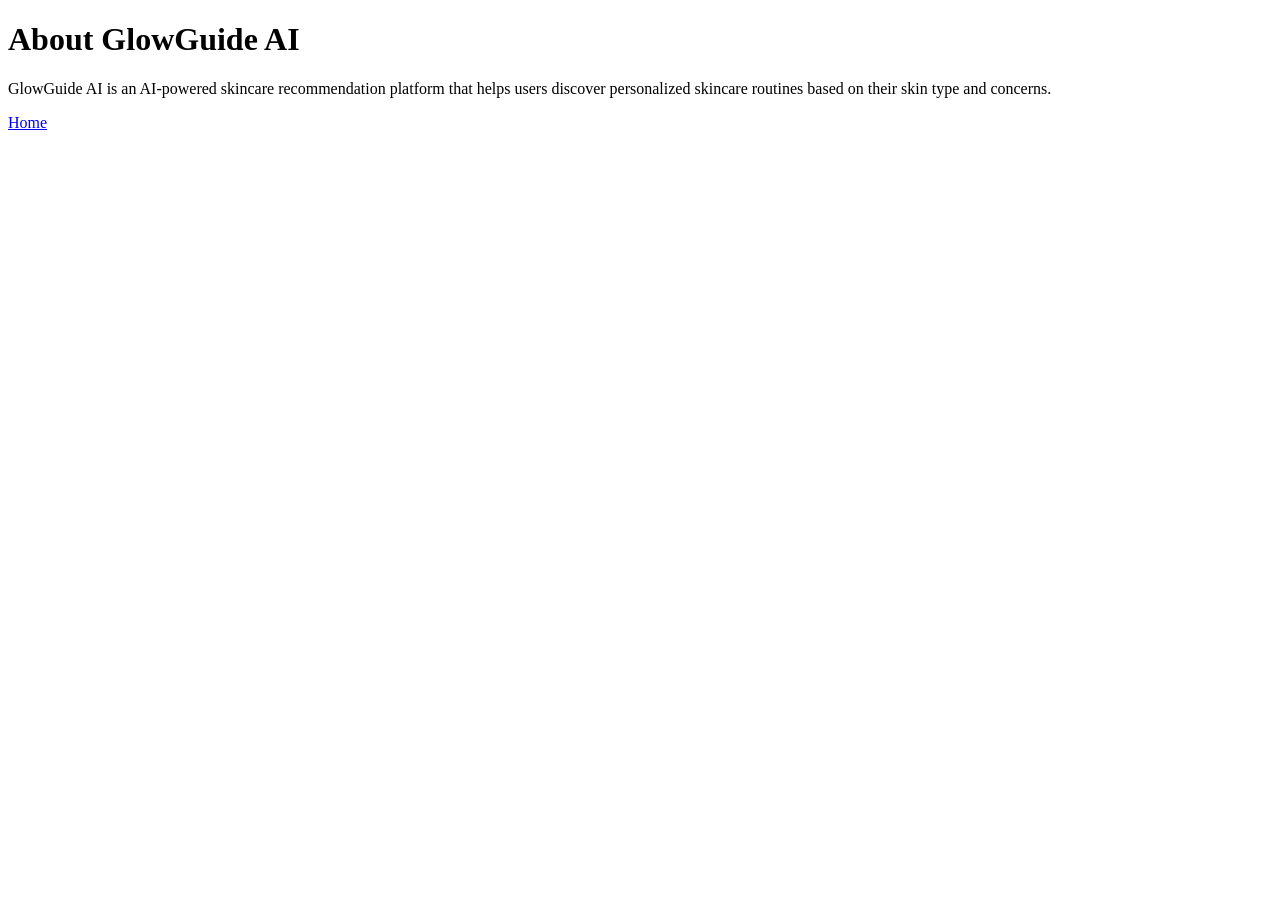
<file: templates/about.html>
<!DOCTYPE html>
<html lang="en">
<head>
    <meta charset="UTF-8">
    <meta name="viewport" content="width=device-width, initial-scale=1.0">
    <title>About GlowGuide AI</title>
</head>
<body>

    <h1>About GlowGuide AI</h1>

    <p>
        GlowGuide AI is an AI-powered skincare recommendation platform that helps users
        discover personalized skincare routines based on their skin type and concerns.
    </p>

    <a href="/">Home</a>

</body>
</html>
</file>
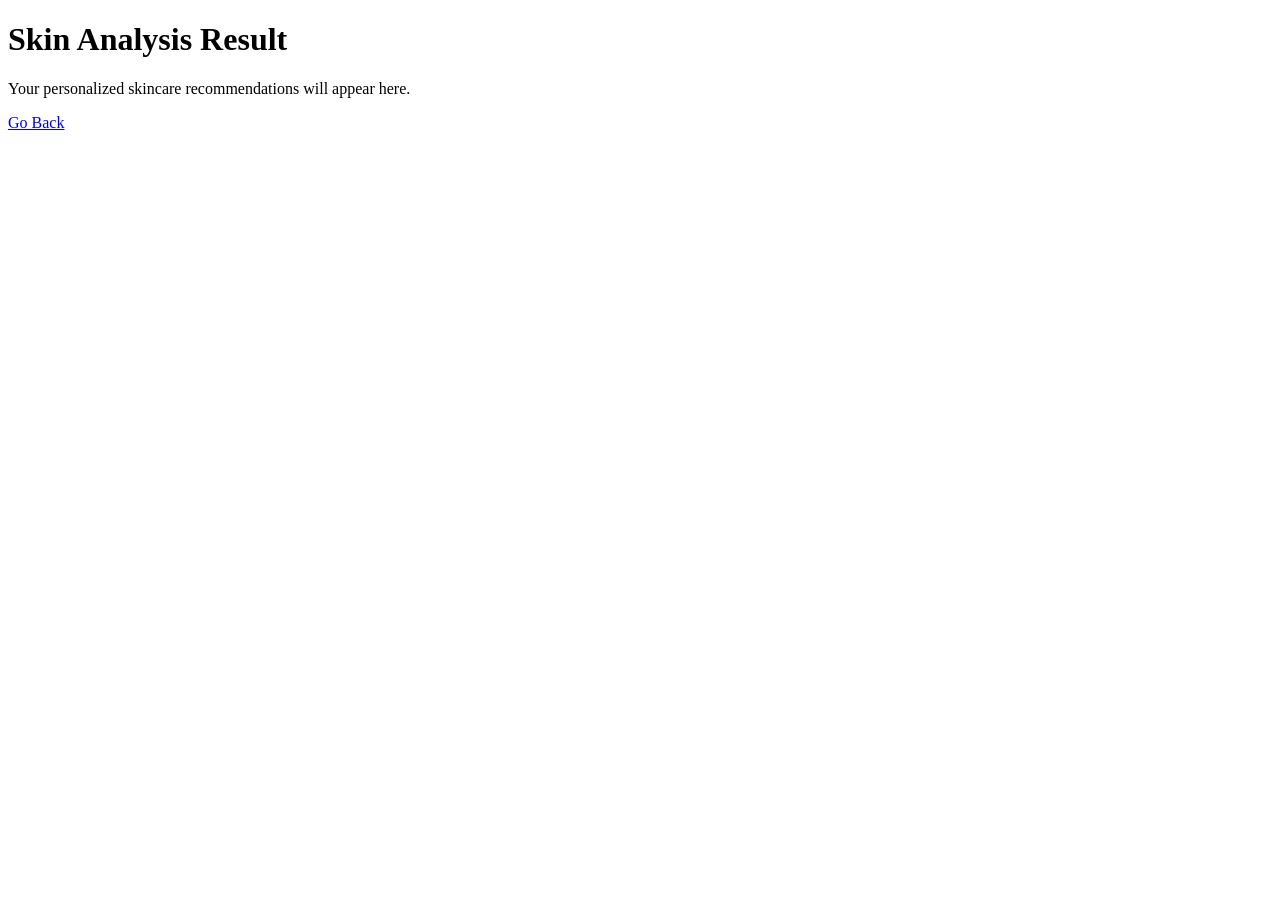
<file: templates/templates/result.html>
<!DOCTYPE html>
<html lang="en">
<head>
    <meta charset="UTF-8">
    <meta name="viewport" content="width=device-width, initial-scale=1.0">
    <title>Prediction Result</title>
</head>
<body>

    <h1>Skin Analysis Result</h1>

    <p>Your personalized skincare recommendations will appear here.</p>

    <a href="/">Go Back</a>

</body>
</html>
</file>
